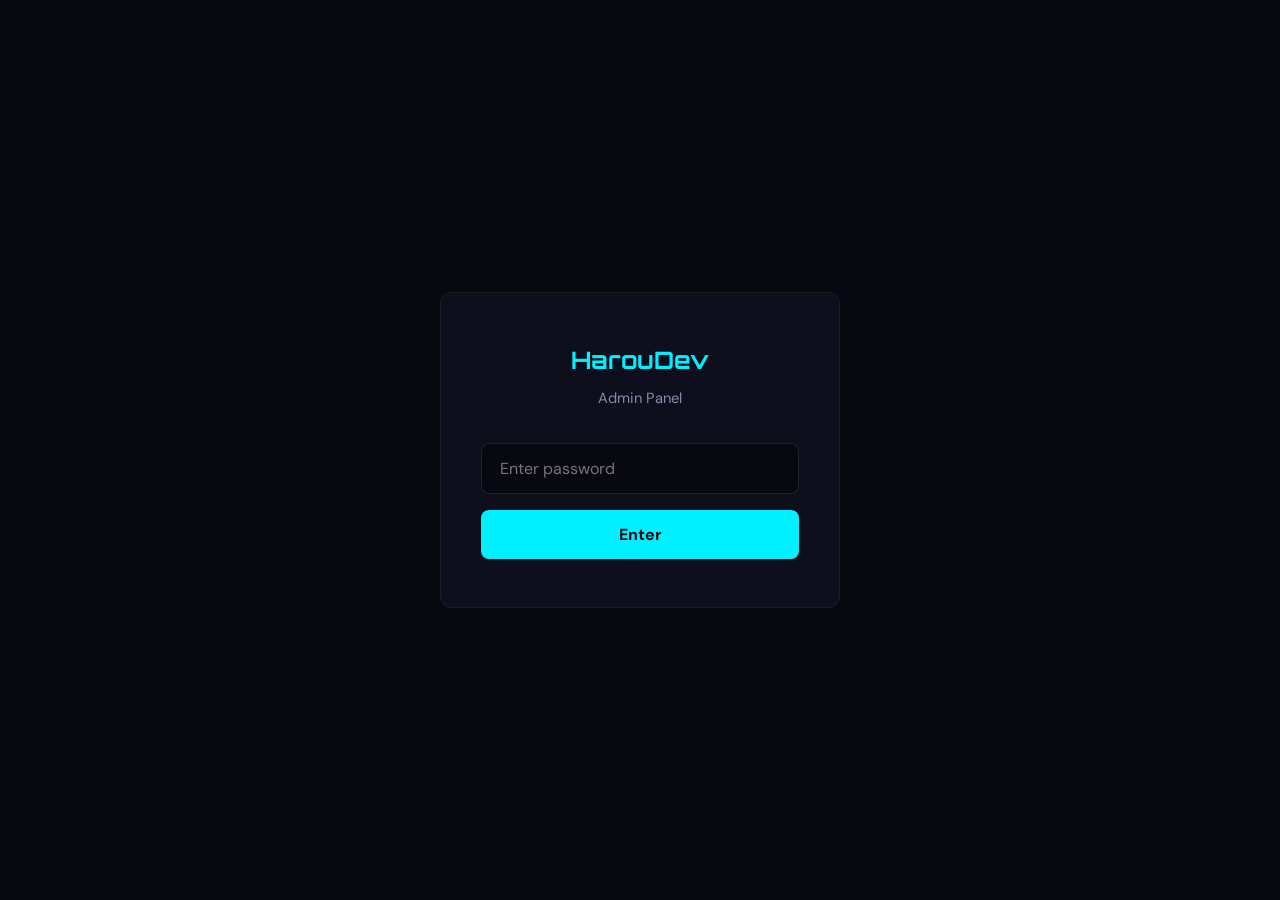
<file: admin.html>
<!DOCTYPE html>
<html lang="en">

<head>
  <meta charset="UTF-8">
  <meta name="viewport" content="width=device-width, initial-scale=1.0">
  <title>HarouDev Admin</title>
  <meta name="robots" content="noindex, nofollow">
  <link rel="stylesheet" href="css/admin.css">
</head>

<body>

  <!-- ═══ LOGIN GATE ═══ -->
  <div class="login-gate" id="loginGate">
    <div class="login-card" id="loginCard">
      <h1>HarouDev</h1>
      <p>Admin Panel</p>
      <input type="password" id="loginPassword" placeholder="Enter password" autocomplete="off">
      <button class="btn-login" id="loginBtn">Enter</button>
      <p class="login-error" id="loginError">Wrong password</p>
    </div>
  </div>

  <!-- ═══ DASHBOARD ═══ -->
  <div class="dashboard" id="dashboard">

    <!-- Header -->
    <div class="dash-header">
      <h1>HarouDev Admin</h1>
      <div class="dash-header-actions">
        <a href="index.html" target="_blank" class="btn-sm" id="previewBtn">🖥 Preview Site</a>
        <button class="btn-sm" id="toggleSidebar">☰ Menu</button>
        <button class="btn-sm danger" id="logoutBtn">Logout</button>
      </div>
    </div>

    <!-- Sidebar -->
    <aside class="sidebar" id="sidebar">
      <button class="sidebar-btn active" data-panel="settings">⚙️ Site Settings</button>
    </aside>

    <!-- Main -->
    <main class="dash-main">

      <!-- ── SETTINGS PANEL ── -->
      <div class="panel active" id="panel-settings">
        <h2 class="panel-title">Site Settings</h2>
        <div class="form-group">
          <label for="setSubtitle">Hero Subtitle</label>
          <input type="text" id="setSubtitle">
        </div>
        <div class="form-group">
          <label for="setBio">About Bio</label>
          <textarea id="setBio" rows="5"></textarea>
        </div>
        <div class="form-group">
          <label for="setSkills">Skills</label>
          <input type="text" id="setSkills">
          <p class="helper">Separate with commas</p>
        </div>
        <div class="form-group">
          <label for="setPhoto">Developer Photo</label>
          <input type="file" id="setPhoto" accept="image/*">
          <div id="photoPreview"></div>
        </div>
        <div class="form-group">
          <label for="setContact">Contact Text</label>
          <textarea id="setContact" rows="3"></textarea>
        </div>
        <div class="form-group">
          <label for="setTwitter">Twitter / X URL</label>
          <input type="url" id="setTwitter">
        </div>
        <div class="form-group">
          <label for="setGithub">GitHub URL</label>
          <input type="url" id="setGithub">
        </div>
        <hr style="border-color:rgba(255,255,255,.06);margin:32px 0">
        <h3 style="margin-bottom:16px;font-size:.95rem;">Change Password</h3>
        <div class="form-group">
          <label for="newPassword">New Password</label>
          <input type="password" id="newPassword" placeholder="Leave blank to keep current">
        </div>
        <div class="info-card" style="background:rgba(0,240,255,0.05);border:1px solid rgba(0,240,255,0.2);border-radius:8px;padding:12px 16px;font-size:0.85rem;color:#a0a0b8;margin-bottom:24px;">
          <p>📁 <strong>To add or edit games:</strong> open <code>js/games-data.js</code> in any text editor and modify the array. Set <code>"visible": false</code> to hide a game. Change <code>"position"</code> to reorder.</p>
        </div>
        <button class="btn-save" id="saveSettingsBtn">Save Settings</button>

        <hr style="border-color:rgba(255,255,255,.06);margin:32px 0">
        <h3 style="margin-bottom:16px;font-size:.95rem;">Data Backup</h3>
        <div style="display:flex;gap:12px;flex-wrap:wrap;">
          <button class="btn-sm" id="exportBtn">📥 Export Data</button>
          <label class="btn-sm" style="cursor:pointer;">📤 Import Data <input type="file" id="importFile" accept=".json"
              style="display:none"></label>
        </div>
      </div>

    </main>
  </div>

  <!-- Toast container -->
  <div class="toast-container" id="toastContainer"></div>

  <script src="js/db.js"></script>
  <script src="js/admin.js"></script>
</body>

</html>
</file>
<file: css/admin.css>
/* ══════════════════════════════════════════════════════════
   admin.css — Admin Panel Styles
   ══════════════════════════════════════════════════════════ */

@import url('https://fonts.googleapis.com/css2?family=Orbitron:wght@400;600;700&family=DM+Sans:wght@400;500;600;700&display=swap');

:root {
  --bg: #080810;
  --bg-surface: #0e0e1c;
  --bg-card: rgba(16, 16, 32, 0.65);
  --cyan: #00f0ff;
  --purple: #9b00ff;
  --text: #e8e8f0;
  --text-dim: #8888aa;
  --green: #00e676;
  --red: #ff4477;
  --font-head: 'Orbitron', sans-serif;
  --font-body: 'DM Sans', sans-serif;
  --radius: 12px;
  --transition: .3s cubic-bezier(.4,0,.2,1);
}

*, *::before, *::after { box-sizing: border-box; margin: 0; padding: 0; }
::selection { background: var(--cyan); color: var(--bg); }

body {
  font-family: var(--font-body);
  background: var(--bg);
  color: var(--text);
  line-height: 1.6;
  min-height: 100vh;
}

/* ── LOGIN GATE ───────────────────────────────────────── */
.login-gate {
  min-height: 100vh;
  display: flex; align-items: center; justify-content: center;
  padding: 24px;
}
.login-card {
  background: var(--bg-surface);
  border: 1px solid rgba(255,255,255,.06);
  border-radius: var(--radius);
  padding: 48px 40px;
  width: 100%; max-width: 400px;
  text-align: center;
  backdrop-filter: blur(10px);
}
.login-card h1 {
  font-family: var(--font-head);
  font-size: 1.5rem;
  color: var(--cyan);
  margin-bottom: 8px;
}
.login-card p { color: var(--text-dim); margin-bottom: 32px; font-size: .92rem; }
.login-card input {
  width: 100%;
  padding: 14px 18px;
  border-radius: 8px;
  border: 1px solid rgba(255,255,255,.1);
  background: var(--bg);
  color: var(--text);
  font-size: 1rem;
  font-family: var(--font-body);
  margin-bottom: 16px;
  outline: none;
  transition: border-color var(--transition);
}
.login-card input:focus { border-color: var(--cyan); }
.login-card .btn-login {
  width: 100%;
  padding: 14px;
  border-radius: 8px;
  border: none;
  background: var(--cyan);
  color: var(--bg);
  font-weight: 700;
  font-size: 1rem;
  cursor: pointer;
  font-family: var(--font-body);
  transition: var(--transition);
}
.login-card .btn-login:hover { box-shadow: 0 0 24px rgba(0,240,255,.4); }
.login-error { color: var(--red); font-size: .85rem; margin-top: 12px; display: none; }
.login-error.show { display: block; }

@keyframes shake {
  0%,100%{transform:translateX(0)} 20%{transform:translateX(-10px)} 40%{transform:translateX(10px)} 60%{transform:translateX(-6px)} 80%{transform:translateX(6px)}
}
.shake { animation: shake .5s ease; }

/* ── DASHBOARD LAYOUT ─────────────────────────────────── */
.dashboard { display: none; min-height: 100vh; }
.dashboard.show { display: flex; }

/* Header */
.dash-header {
  position: fixed; top: 0; left: 0; width: 100%;
  height: 60px;
  background: var(--bg-surface);
  border-bottom: 1px solid rgba(255,255,255,.06);
  display: flex; align-items: center; justify-content: space-between;
  padding: 0 24px;
  z-index: 100;
}
.dash-header h1 { font-family: var(--font-head); font-size: 1rem; color: var(--cyan); }
.dash-header-actions { display: flex; gap: 12px; align-items: center; }
.btn-sm {
  padding: 8px 18px;
  border-radius: 8px;
  border: 1px solid rgba(255,255,255,.1);
  background: transparent;
  color: var(--text);
  font-size: .85rem;
  cursor: pointer;
  font-family: var(--font-body);
  transition: var(--transition);
  text-decoration: none;
}
.btn-sm:hover { border-color: var(--cyan); color: var(--cyan); }
.btn-sm.danger:hover { border-color: var(--red); color: var(--red); }

/* Sidebar */
.sidebar {
  position: fixed; top: 60px; left: 0;
  width: 220px; height: calc(100vh - 60px);
  background: var(--bg-surface);
  border-right: 1px solid rgba(255,255,255,.06);
  padding: 24px 0;
  z-index: 90;
}
.sidebar-btn {
  display: flex; align-items: center; gap: 10px;
  width: 100%;
  padding: 14px 24px;
  border: none;
  background: transparent;
  color: var(--text-dim);
  font-size: .95rem;
  cursor: pointer;
  font-family: var(--font-body);
  transition: var(--transition);
  text-align: left;
}
.sidebar-btn:hover { color: var(--text); background: rgba(255,255,255,.03); }
.sidebar-btn.active { color: var(--cyan); background: rgba(0,240,255,.06); border-left: 3px solid var(--cyan); }

/* Main area */
.dash-main {
  margin-left: 220px;
  margin-top: 60px;
  padding: 32px;
  flex: 1;
  min-height: calc(100vh - 60px);
}
.panel { display: none; }
.panel.active { display: block; }

.panel-title {
  font-family: var(--font-head);
  font-size: 1.2rem;
  margin-bottom: 28px;
  color: var(--text);
}

/* ── FORMS ────────────────────────────────────────────── */
.form-group { margin-bottom: 22px; }
.form-group label {
  display: block;
  font-weight: 600;
  font-size: .88rem;
  margin-bottom: 6px;
  color: var(--text);
}
.form-group .helper { font-size: .78rem; color: var(--text-dim); margin-top: 4px; }
.form-group input[type="text"],
.form-group input[type="url"],
.form-group input[type="number"],
.form-group input[type="password"],
.form-group textarea {
  width: 100%; max-width: 560px;
  padding: 12px 16px;
  border-radius: 8px;
  border: 1px solid rgba(255,255,255,.1);
  background: var(--bg);
  color: var(--text);
  font-size: .95rem;
  font-family: var(--font-body);
  outline: none;
  transition: border-color var(--transition);
  resize: vertical;
}
.form-group input:focus, .form-group textarea:focus { border-color: var(--cyan); }
.form-group textarea { min-height: 80px; }

.btn-save {
  padding: 12px 32px;
  border-radius: 8px;
  border: none;
  background: var(--cyan);
  color: var(--bg);
  font-weight: 700;
  font-size: .95rem;
  cursor: pointer;
  font-family: var(--font-body);
  transition: var(--transition);
}
.btn-save:hover { box-shadow: 0 0 20px rgba(0,240,255,.35); }

/* Photo preview */
.photo-preview {
  width: 100px; height: 100px;
  border-radius: 50%;
  object-fit: cover;
  border: 2px solid var(--cyan);
  margin-top: 8px;
}
.photo-preview-box {
  width: 200px; height: 200px;
  border-radius: var(--radius);
  object-fit: cover;
  border: 2px solid rgba(255,255,255,.1);
  margin-top: 8px;
  background: var(--bg);
}

/* ── GAMES LIST ───────────────────────────────────────── */
.games-header { display: flex; justify-content: space-between; align-items: center; margin-bottom: 20px; flex-wrap: wrap; gap: 12px; }
.btn-add {
  padding: 10px 24px;
  border-radius: 8px;
  border: none;
  background: var(--cyan);
  color: var(--bg);
  font-weight: 700;
  font-size: .9rem;
  cursor: pointer;
  font-family: var(--font-body);
  transition: var(--transition);
}
.btn-add:hover { box-shadow: 0 0 20px rgba(0,240,255,.35); }

.games-table {
  width: 100%;
  border-collapse: collapse;
}
.games-table th {
  text-align: left;
  padding: 10px 14px;
  font-size: .8rem;
  color: var(--text-dim);
  text-transform: uppercase;
  letter-spacing: 1px;
  border-bottom: 1px solid rgba(255,255,255,.06);
}
.games-table td {
  padding: 12px 14px;
  border-bottom: 1px solid rgba(255,255,255,.04);
  vertical-align: middle;
  font-size: .92rem;
}
.games-table tr { transition: background var(--transition); cursor: grab; }
.games-table tr:hover { background: rgba(255,255,255,.02); }
.games-table tr.dragging { opacity: .5; }
.games-table .thumb {
  width: 40px; height: 40px;
  border-radius: 6px;
  object-fit: cover;
  background: rgba(255,255,255,.05);
}
.badge {
  padding: 3px 10px;
  border-radius: 50px;
  font-size: .75rem;
  font-weight: 600;
}
.badge-visible { background: rgba(0,230,118,.12); color: var(--green); }
.badge-hidden { background: rgba(255,255,255,.06); color: var(--text-dim); }

.action-btns { display: flex; gap: 8px; }
.action-btn {
  padding: 6px 14px;
  border-radius: 6px;
  border: 1px solid rgba(255,255,255,.1);
  background: transparent;
  color: var(--text);
  font-size: .82rem;
  cursor: pointer;
  font-family: var(--font-body);
  transition: var(--transition);
}
.action-btn:hover { border-color: var(--cyan); color: var(--cyan); }
.action-btn.del:hover { border-color: var(--red); color: var(--red); }

/* ── TOGGLE SWITCH ────────────────────────────────────── */
.toggle-wrap { display: flex; align-items: center; gap: 12px; }
.toggle {
  position: relative;
  width: 48px; height: 26px;
  cursor: pointer;
}
.toggle input { opacity: 0; width: 0; height: 0; }
.toggle-slider {
  position: absolute; inset: 0;
  background: rgba(255,255,255,.1);
  border-radius: 50px;
  transition: var(--transition);
}
.toggle-slider::before {
  content: '';
  position: absolute;
  width: 20px; height: 20px;
  left: 3px; bottom: 3px;
  background: var(--text);
  border-radius: 50%;
  transition: var(--transition);
}
.toggle input:checked + .toggle-slider { background: var(--cyan); }
.toggle input:checked + .toggle-slider::before { transform: translateX(22px); background: var(--bg); }

/* Char counter */
.char-counter { font-size: .78rem; color: var(--text-dim); text-align: right; max-width: 560px; }

/* ── TOAST ────────────────────────────────────────────── */
.toast-container { position: fixed; bottom: 24px; right: 24px; z-index: 10000; display: flex; flex-direction: column; gap: 10px; }
.toast { padding: 14px 24px; border-radius: 10px; font-size: .9rem; font-weight: 500; color: var(--bg); animation: toastIn .4s ease; box-shadow: 0 8px 30px rgba(0,0,0,.4); }
.toast.success { background: var(--cyan); }
.toast.error { background: var(--red); color: #fff; }
.toast.info { background: var(--purple); color: #fff; }
.toast.out { animation: toastOut .3s ease forwards; }
@keyframes toastIn { from { transform: translateX(120%); opacity: 0; } to { transform: translateX(0); opacity: 1; } }
@keyframes toastOut { to { transform: translateX(120%); opacity: 0; } }

/* ── CONFIRM DIALOG ───────────────────────────────────── */
.confirm-overlay {
  position: fixed; inset: 0;
  background: rgba(0,0,0,.7);
  display: flex; align-items: center; justify-content: center;
  z-index: 9000;
  backdrop-filter: blur(4px);
}
.confirm-box {
  background: var(--bg-surface);
  border: 1px solid rgba(255,255,255,.08);
  border-radius: var(--radius);
  padding: 32px;
  max-width: 380px;
  text-align: center;
}
.confirm-box p { margin-bottom: 24px; }
.confirm-box .btn-row { display: flex; gap: 12px; justify-content: center; }
.confirm-box .btn-cancel {
  padding: 10px 24px;
  border-radius: 8px;
  border: 1px solid rgba(255,255,255,.1);
  background: transparent;
  color: var(--text);
  cursor: pointer;
  font-family: var(--font-body);
}
.confirm-box .btn-confirm-del {
  padding: 10px 24px;
  border-radius: 8px;
  border: none;
  background: var(--red);
  color: #fff;
  font-weight: 700;
  cursor: pointer;
  font-family: var(--font-body);
}

/* ── RESPONSIVE ───────────────────────────────────────── */
@media (max-width: 768px) {
  .sidebar { display: none; }
  .sidebar.open { display: block; width: 100%; height: auto; position: fixed; z-index: 95; }
  .dash-main { margin-left: 0; }
  .games-table { font-size: .82rem; }
  .dash-header { padding: 0 16px; }
}
</file>
